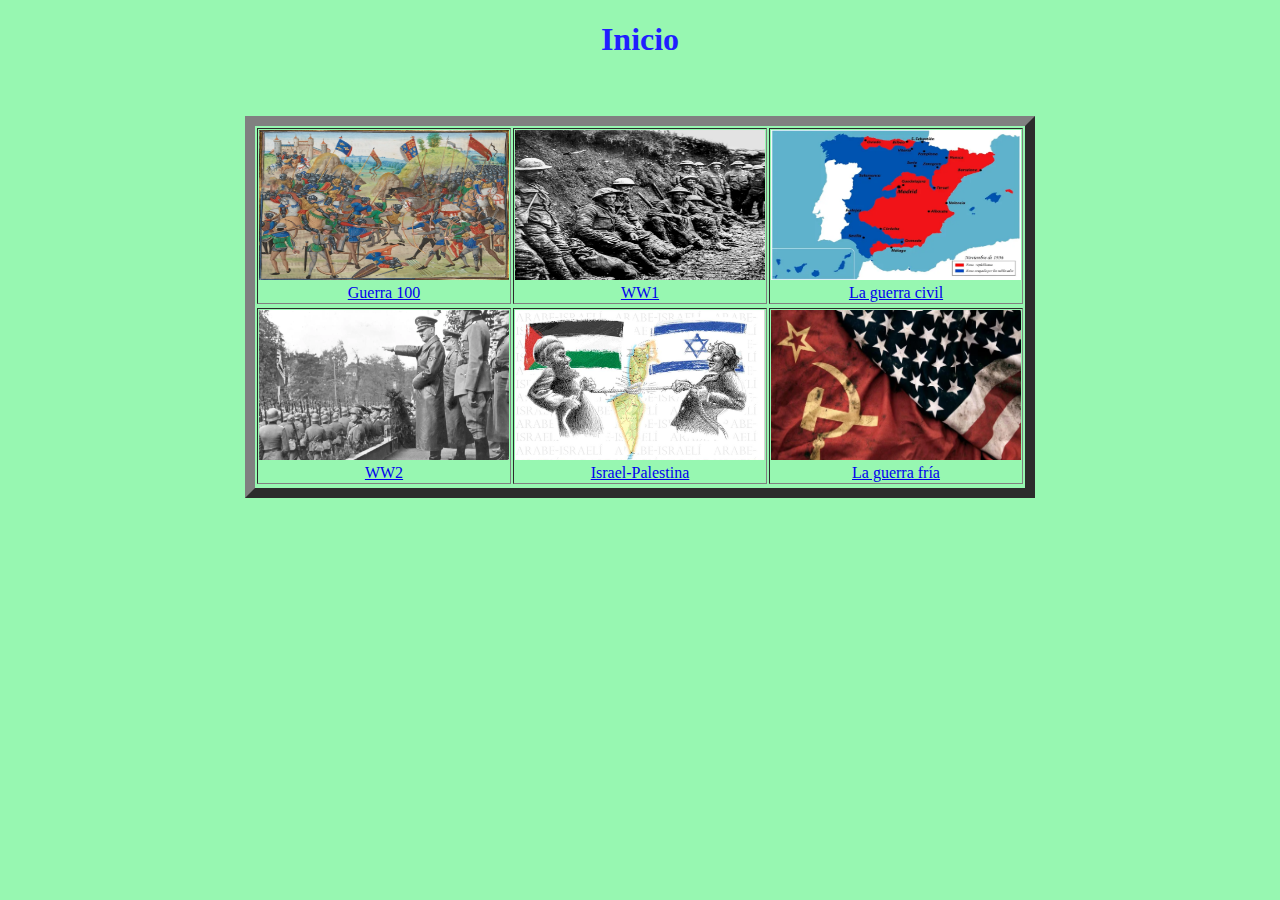
<file: index.html>
<!DOCTYPE html>

<html>
	<head>
		<meta CHARSET='utf-8'>

			<title>
				Inicio
			</title>

		<link rel="stylesheet" href="css/estilos.css"  type="text/css">

		<link rel="icon" type="image/png" href="figuras/logo_moliere.png"/>
	</head>

	<body>

		<style>
			img{
			width:250px;
			height:150px;
			}
		</style>

		<h1 style='text-align:center'>Inicio</h1>

		<br>
		<br>

		<table border ='10' class='center'>
			<tr>
				<td> <a href="html/guerra_100_anos.html"> <img src='figuras/guerra_100_anos.jpg'>
					<figcaption> Guerra 100</figcaption>

				<td> <a href="html/ww1.html"> <img src='figuras/ww1.jpg'>
					<figcaption> WW1 </figcaption>				

				<td> <a href="html/guerra_civil.html"> <img src='figuras/guerra_civil.jpg'> 
					<figcaption> La guerra civil </figcaption>
			<tr/>

			<tr>
				<td> <a href="html/ww2.html"> <img src='figuras/ww2.jpg'>
					<figcaption> WW2 </figcaption>
	
				<td> <a href="html/arabe_israel.html"> <img src='figuras/israel_palestina.jpg'> 
					<figcaption> Israel-Palestina </figcaption>

				<td> <a href="html/guerra_fria.html"> <img src='figuras/guerra_fria.jpg'> 
					<figcaption> La guerra fría </figcaption>
			<tr/>

	</body>
</html>
</file>
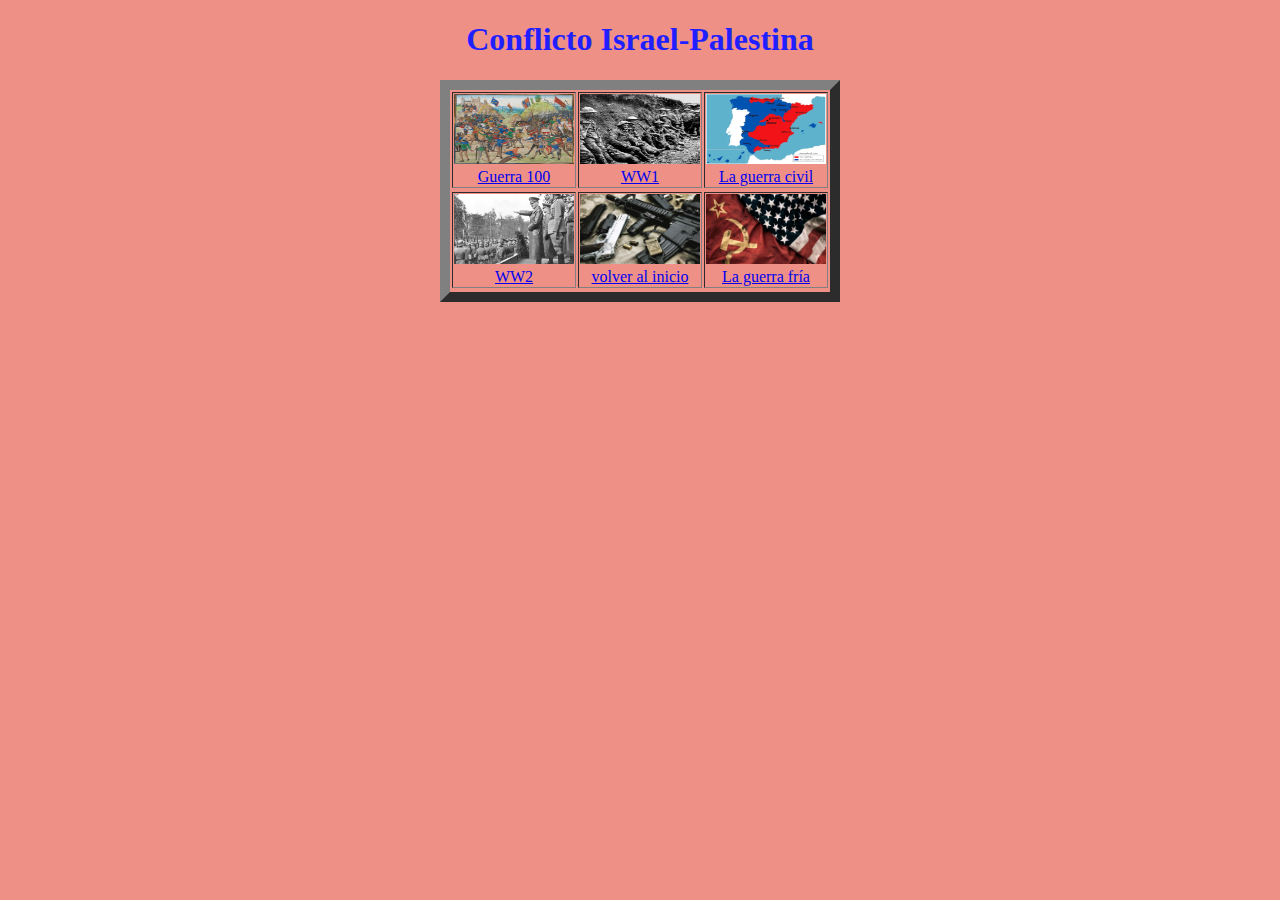
<file: html/arabe_israel.html>
<!DOCTYPE html>

<html>
	<head>
		<meta CHARSET='utf-8'>

			<title>
				Conflicto Israel-Palestina
			</title>

		<link rel="stylesheet" href="../css/estilos.css"  type="text/css">

		<link rel="icon" type="image/png" href="figuras/logo_moliere.png"/>
	</head>

	<body style= 'background-color:#ef9086'>

		<h1 style='text-align:center'>Conflicto Israel-Palestina</h1>

		<table border ='10' class='center'>
			<tr>
				<td> <a href="guerra_100_anos.html"> <img src='../figuras/guerra_100_anos.jpg'> 					<figcaption> Guerra 100</figcaption>

				<td> <a href="ww1.html"> <img src='../figuras/ww1.jpg'>
					<figcaption> WW1 </figcaption>				

				<td> <a href="guerra_civil.html"> <img src='../figuras/guerra_civil.jpg'> 
					<figcaption> La guerra civil </figcaption>
			<tr/>

			<tr>
				<td> <a href="ww2.html"> <img src='../figuras/ww2.jpg'>
					<figcaption> WW2 </figcaption>

				<td> <a href="../index.html"> <img src='../figuras/armas.jpg'> 	
					<figcaption> volver al inicio </figcaption>

				<td> <a href="guerra_fria.html"> <img src='../figuras/guerra_fria.jpg'> 
					<figcaption> La guerra fría </figcaption>
			<tr/>

	</body>
</html>
</file>
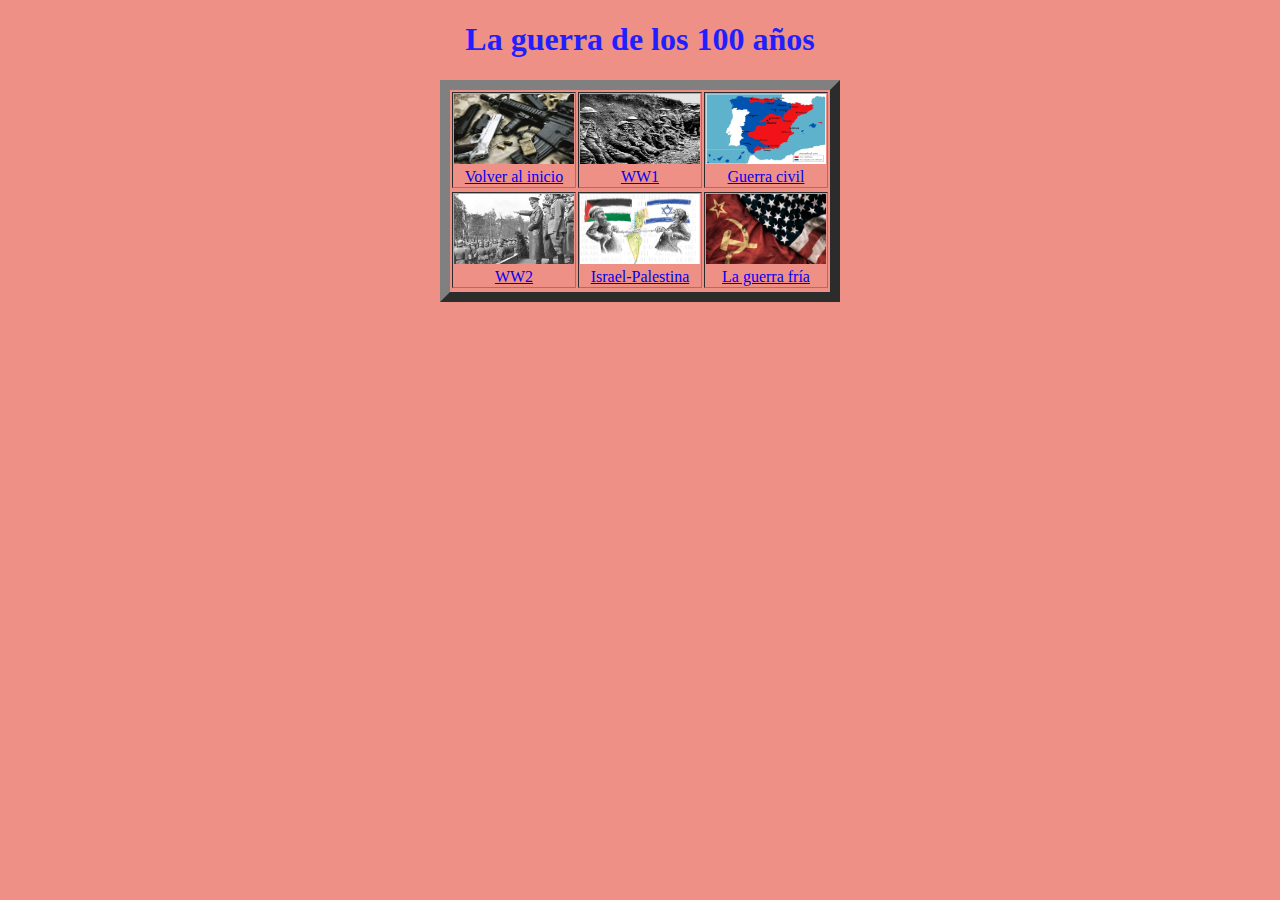
<file: html/guerra_100_anos.html>
<!DOCTYPE html>

<html>
	<head>
		<meta CHARSET='utf-8'>

			<title>
				La guerra de los 100 años
			</title>

		<link rel="stylesheet" href="../css/estilos.css"  type="text/css">

		<link rel="icon" type="image/png" href="figuras/logo_moliere.png"/>
	</head>

	<body style= 'background-color:#ef9086'>

		<h1 style='text-align:center'>La guerra de los 100 años</h1>

		<table border ='10' class='center'>
			<tr>
				<td> <a href="../index.html"> <img src='../figuras/armas.jpg'> 					<figcaption> Volver al inicio </figcaption>

				<td> <a href="ww1.html"> <img src='../figuras/ww1.jpg'>
					<figcaption> WW1 </figcaption>				

				<td> <a href="guerra_civil.html"> <img src='../figuras/guerra_civil.jpg'> 
					<figcaption> Guerra civil </figcaption>
			<tr/>

			<tr>
				<td> <a href="ww2.html"> <img src='../figuras/ww2.jpg'>
					<figcaption> WW2 </figcaption>

				<td> <a href="arabe_israel.html"> <img src='../figuras/israel_palestina.jpg'> 						<figcaption> Israel-Palestina </figcaption>

				<td> <a href="guerra_fria.html"> <img src='../figuras/guerra_fria.jpg'> 
					<figcaption> La guerra fría </figcaption>
			<tr/>

	</body>
</html>
</file>
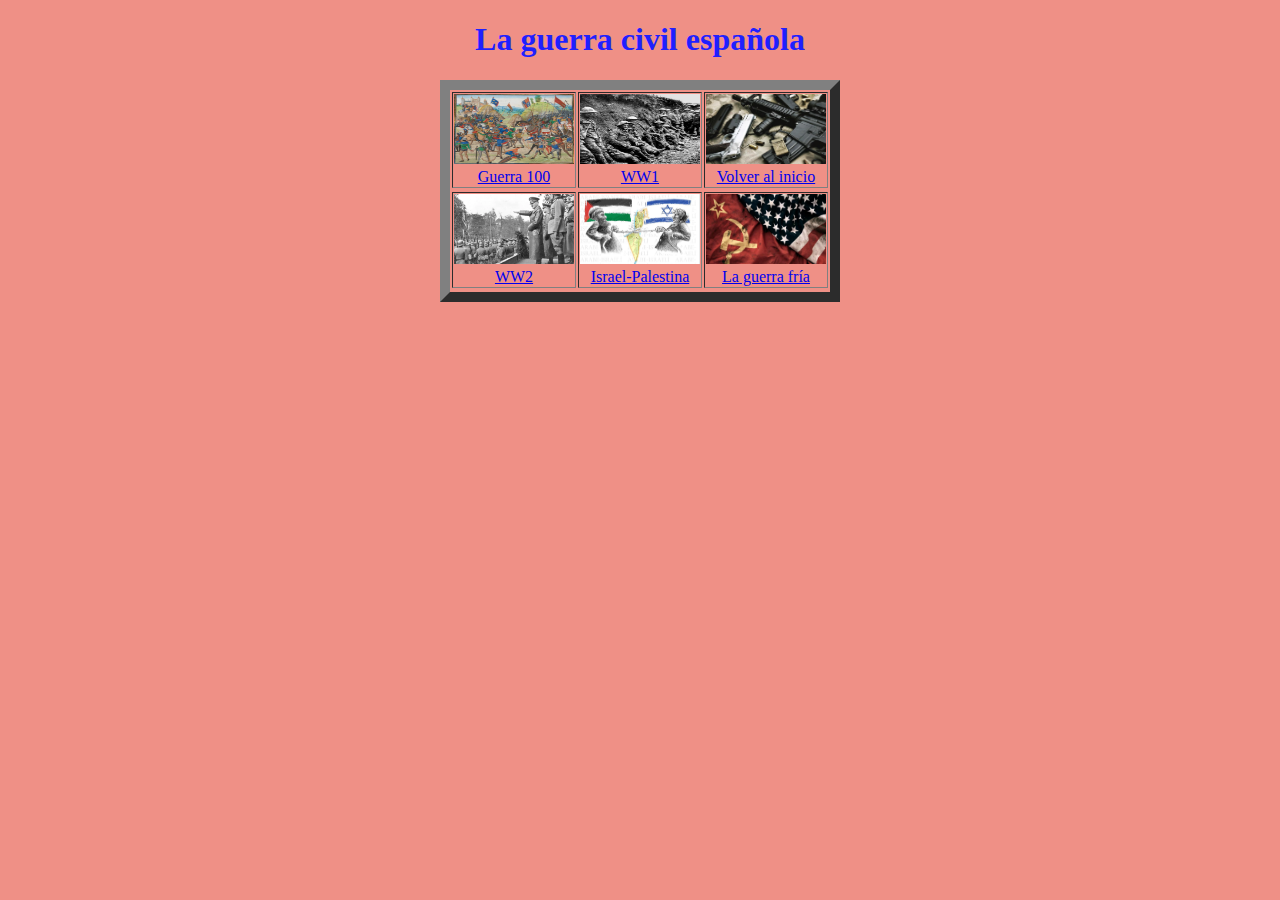
<file: html/guerra_civil.html>
<!DOCTYPE html>

<html>
	<head>
		<meta CHARSET='utf-8'>

			<title>
				La guerra civil española
			</title>

		<link rel="stylesheet" href="../css/estilos.css"  type="text/css">

		<link rel="icon" type="image/png" href="figuras/logo_moliere.png"/>
	</head>

	<body style= 'background-color:#ef9086'>

		<h1 style='text-align:center'>La guerra civil española</h1>

		<table border ='10' class='center'>
			<tr>
				<td> <a href="guerra_100_anos.html"> <img src='../figuras/guerra_100_anos.jpg'> 					<figcaption> Guerra 100 </figcaption>

				<td> <a href="ww1.html"> <img src='../figuras/ww1.jpg'>
					<figcaption> WW1 </figcaption>				

				<td> <a href="../index.html"> <img src='../figuras/armas.jpg'> 
					<figcaption> Volver al inicio </figcaption>
			<tr/>

			<tr>
				<td> <a href="ww2.html"> <img src='../figuras/ww2.jpg'>
					<figcaption> WW2 </figcaption>

				<td> <a href="arabe_israel.html"> <img src='../figuras/israel_palestina.jpg'> 						<figcaption> Israel-Palestina </figcaption>

				<td> <a href="guerra_fria.html"> <img src='../figuras/guerra_fria.jpg'> 
					<figcaption> La guerra fría </figcaption>
			<tr/>

	</body>
</html>
</file>
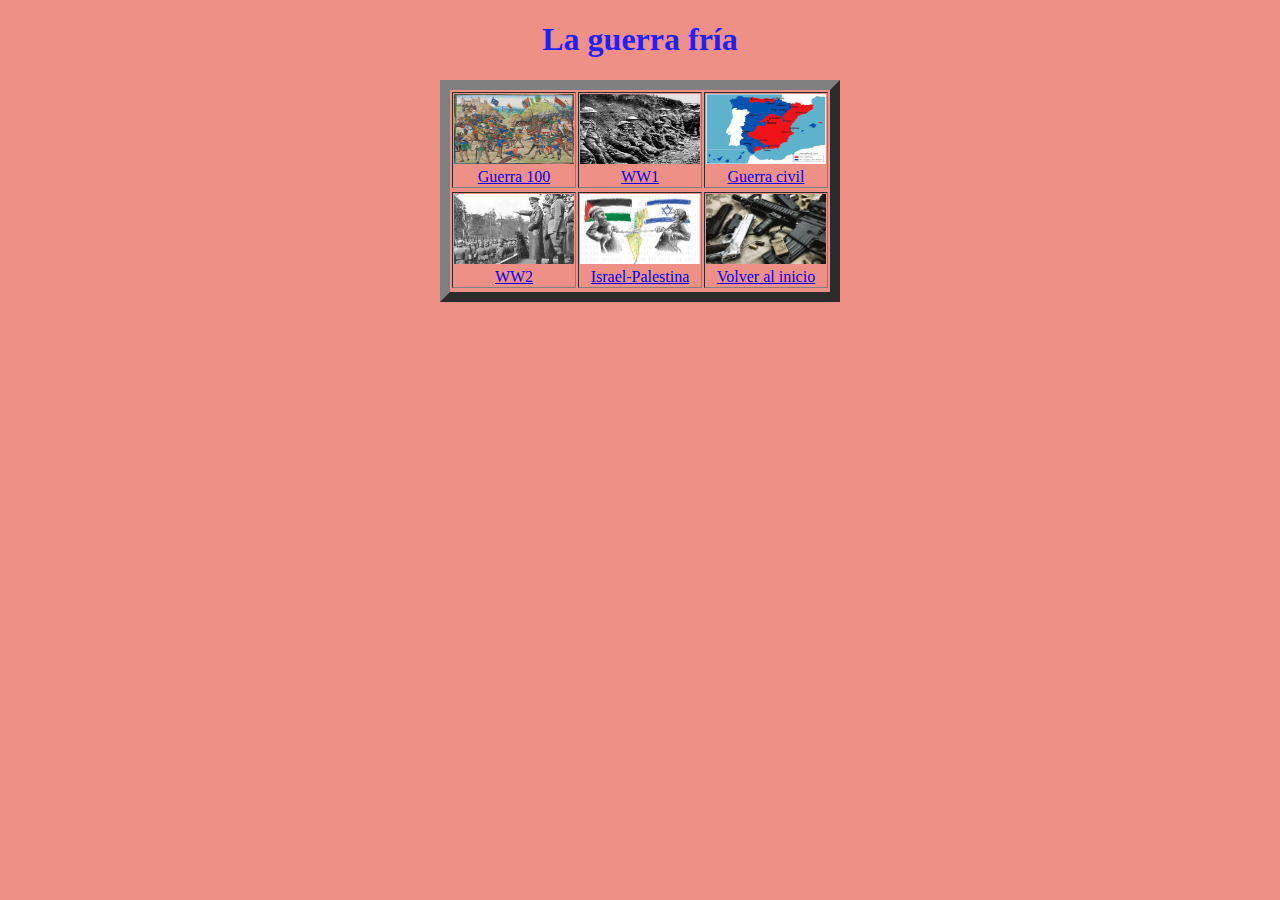
<file: html/guerra_fria.html>
<!DOCTYPE html>

<html>
	<head>
		<meta CHARSET='utf-8'>

			<title>
				La guerra fría
			</title>

		<link rel="stylesheet" href="../css/estilos.css"  type="text/css">

		<link rel="icon" type="image/png" href="figuras/logo_moliere.png"/>
	</head>

	<body style= 'background-color:#ef9086'>

		<h1 style='text-align:center'>La guerra fría</h1>

		<table border ='10' class='center'>
			<tr>
				<td> <a href="guerra_100_anos.html"> <img src='../figuras/guerra_100_anos.jpg'> 					<figcaption> Guerra 100</figcaption>

				<td> <a href="ww1.html"> <img src='../figuras/ww1.jpg'>
					<figcaption> WW1 </figcaption>				

				<td> <a href="guerra_civil.html"> <img src='../figuras/guerra_civil.jpg'> 
					<figcaption> Guerra civil </figcaption>
			<tr/>

			<tr>
				<td> <a href="ww2.html"> <img src='../figuras/ww2.jpg'>
					<figcaption> WW2 </figcaption>

				<td> <a href="arabe_israel.html"> <img src='../figuras/israel_palestina.jpg'> 						<figcaption> Israel-Palestina </figcaption>

				<td> <a href="../index.html"> <img src='../figuras/armas.jpg'> 
					<figcaption> Volver al inicio </figcaption>
			<tr/>

	</body>
</html>
</file>
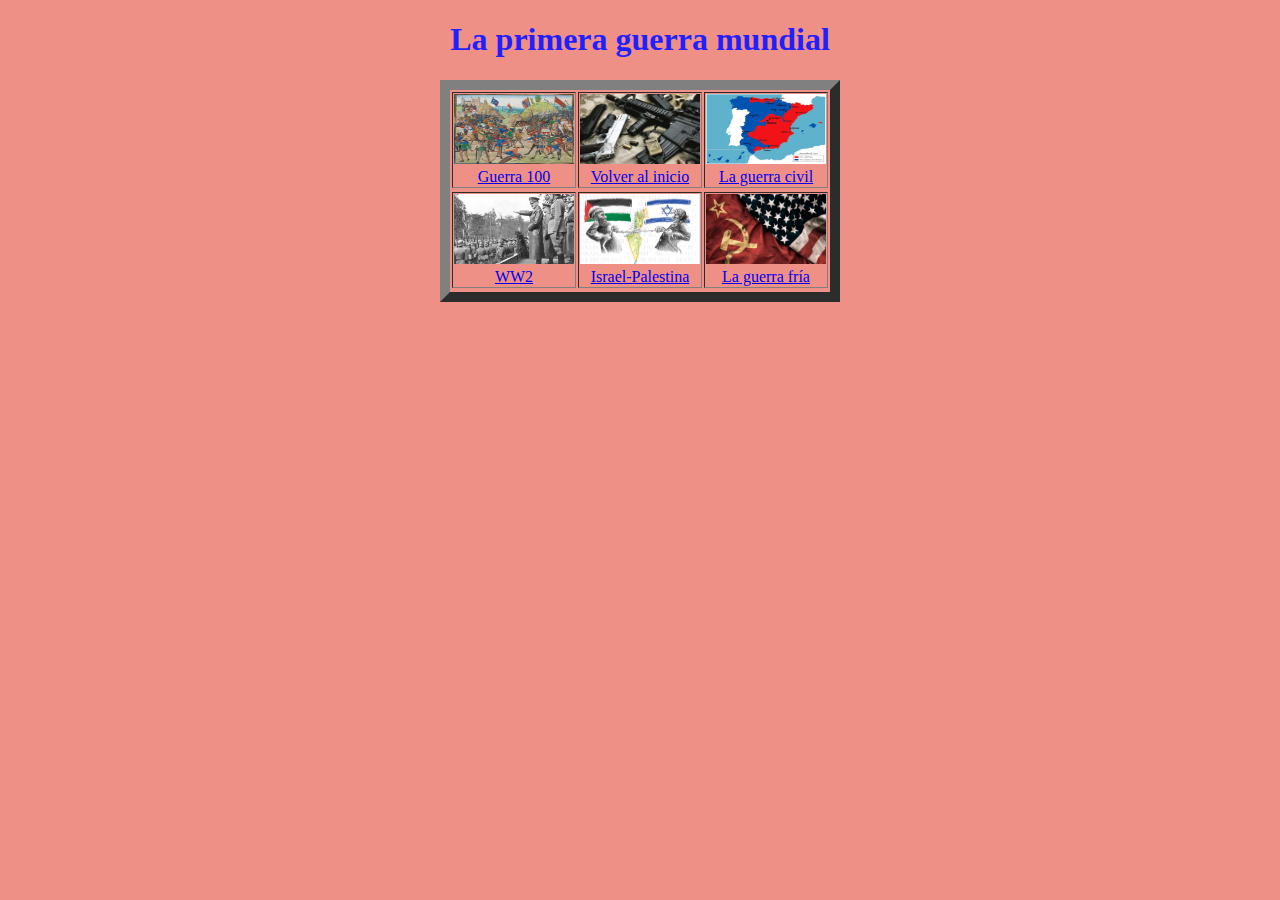
<file: html/ww1.html>
<!DOCTYPE html>

<html>
	<head>
		<meta CHARSET='utf-8'>

			<title>
				La primera guerra mundial
			</title>

		<link rel="stylesheet" href="../css/estilos.css"  type="text/css">

		<link rel="icon" type="image/png" href="figuras/logo_moliere.png"/>
	</head>

	<body style= 'background-color:#ef9086'>

		<h1 style='text-align:center'>La primera guerra mundial</h1>

		<table border ='10' class='center'>
			<tr>
				<td> <a href="guerra_100_anos.html"> <img src='../figuras/guerra_100_anos.jpg'> 					<figcaption>Guerra 100</figcaption>

				<td> <a href="../index.html"> <img src='../figuras/armas.jpg'>
					<figcaption> Volver al inicio </figcaption>				

				<td> <a href="guerra_civil.html"> <img src='../figuras/guerra_civil.jpg'> 
					<figcaption> La guerra civil </figcaption>
			<tr/>

			<tr>
				<td> <a href="ww2.html"> <img src='../figuras/ww2.jpg'>
					<figcaption> WW2 </figcaption>

				<td> <a href="arabe_israel.html"> <img src='../figuras/israel_palestina.jpg'> 						<figcaption> Israel-Palestina </figcaption>

				<td> <a href="guerra_fria.html"> <img src='../figuras/guerra_fria.jpg'> 
					<figcaption> La guerra fría </figcaption>
			<tr/>

	</body>
</html>
</file>
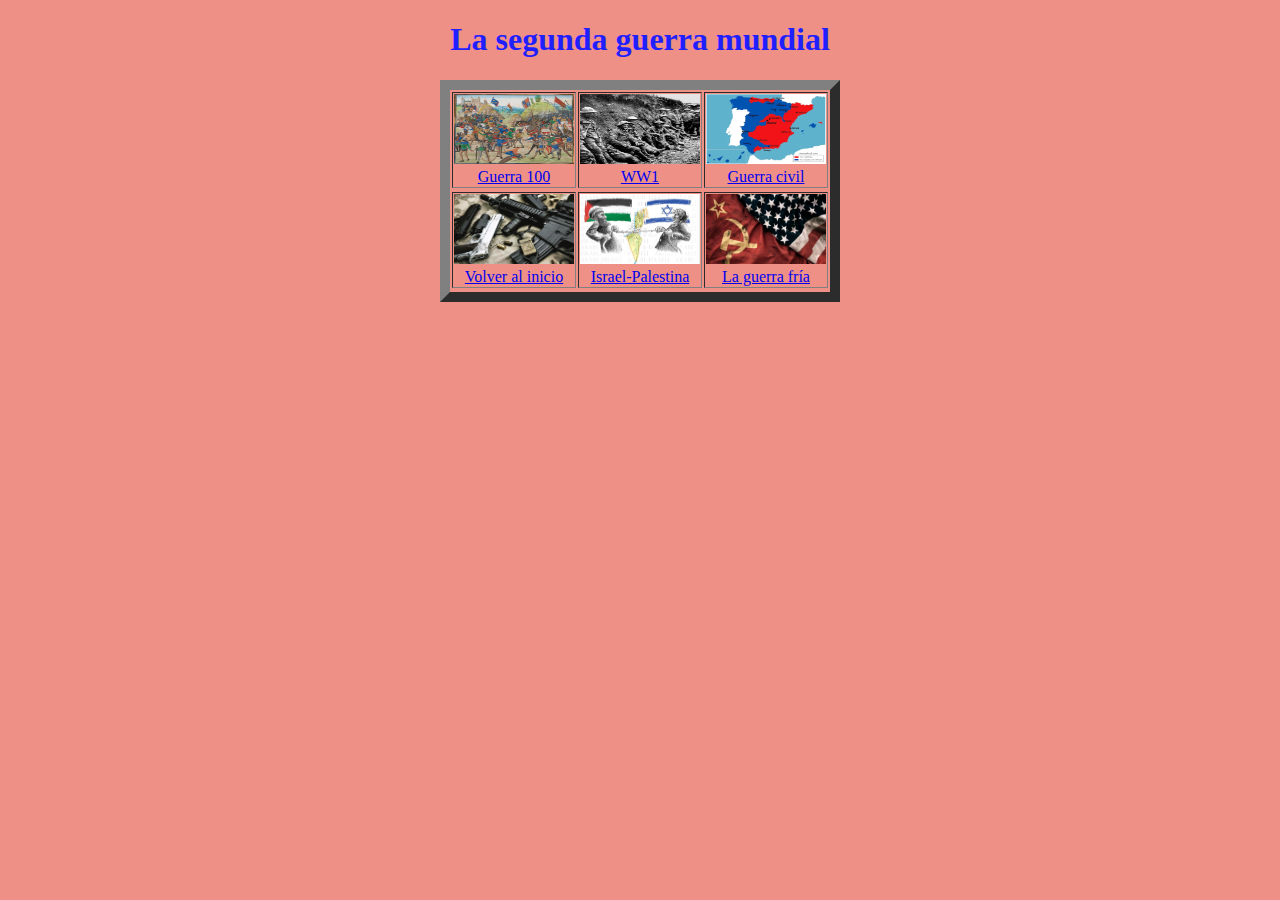
<file: html/ww2.html>
<!DOCTYPE html>

<html>
	<head>
		<meta CHARSET='utf-8'>

			<title>
				La segunda guerra mundial
			</title>

		<link rel="stylesheet" href="../css/estilos.css"  type="text/css">

		<link rel="icon" type="image/png" href="figuras/logo_moliere.png"/>
	</head>

	<body style= 'background-color:#ef9086'>

		<h1 style='text-align:center'>La segunda guerra mundial</h1>

		<table border ='10' class='center'>
			<tr>
				<td> <a href="guerra_100_anos.html"> <img src='../figuras/guerra_100_anos.jpg'> 					<figcaption> Guerra 100</figcaption>

				<td> <a href="ww1.html"> <img src='../figuras/ww1.jpg'>
					<figcaption> WW1 </figcaption>				

				<td> <a href="guerra_civil.html"> <img src='../figuras/guerra_civil.jpg'> 
					<figcaption> Guerra civil </figcaption>
			<tr/>

			<tr>
				<td> <a href="../index.html"> <img src='../figuras/armas.jpg'>
					<figcaption> Volver al inicio </figcaption>

				<td> <a href="arabe_israel.html"> <img src='../figuras/israel_palestina.jpg'> 						<figcaption> Israel-Palestina </figcaption>

				<td> <a href="guerra_fria.html"> <img src='../figuras/guerra_fria.jpg'> 
					<figcaption> La guerra fría </figcaption>
			<tr/>

	</body>
</html>
</file>
<file: css/estilos.css>
body {background-color: #97f7b1;}

h1 {color: #1f1fff;}

p {color: #000000;}

.center {
	margin-left: auto;
	margin-right: auto;
}

figcaption{text-align:center;}

img{
	design:block;
	width:120px;
	height:70px;
}
</file>
